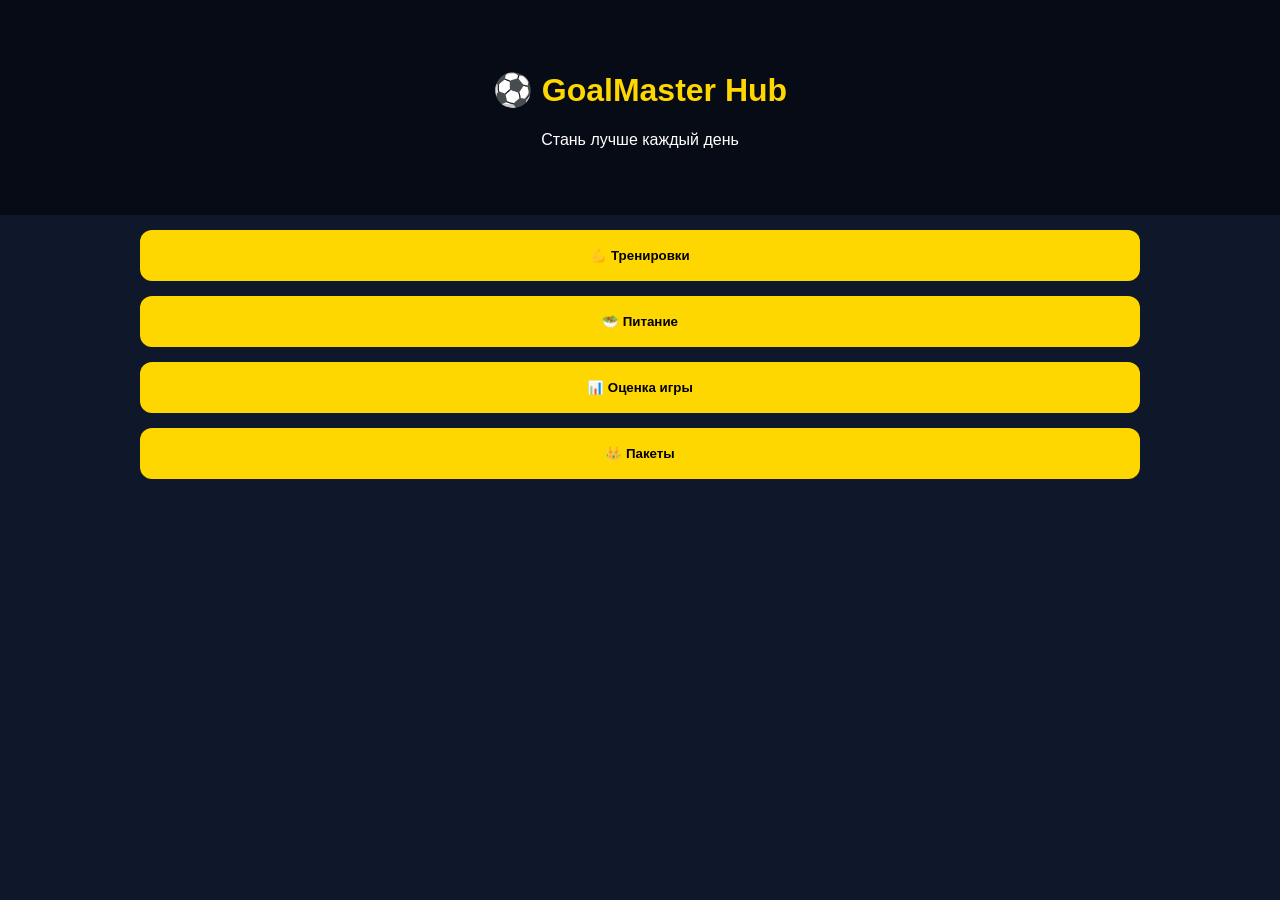
<file: index.html>
<!DOCTYPE html>
<html lang="ru">
<head>
<meta charset="UTF-8">
<meta name="viewport" content="width=device-width, initial-scale=1.0">
<title>GoalMaster Hub</title>
<link rel="stylesheet" href="style.css">
</head>
<body>

<header>
    <h1>⚽ GoalMaster Hub</h1>
    <p>Стань лучше каждый день</p>
</header>

<main>
<section>
<button class="toggle" onclick="toggleBox('training')">💪 Тренировки</button>
<div class="content" id="training">
<div class="card"><h3>⚡ Готовые тренировки</h3><p>120 грн</p><button onclick="buy('Готовые тренировки')">Купить</button></div>
<div class="card"><h3>🎯 Индивидуальная тренировка</h3><p>200 грн</p><button onclick="buy('Индивидуальная тренировка')">Купить</button></div>
<div class="card"><h3>🧤 Вратарская тренировка</h3><p>150 грн</p><button onclick="buy('Вратарская тренировка')">Купить</button></div>
<div class="card"><h3>📦 Все тренировки</h3><p>399 грн</p><button onclick="buy('Все тренировки')">Купить</button></div>
</div>
</section>

<section>
<button class="toggle" onclick="toggleBox('food')">🥗 Питание</button>
<div class="content" id="food">
<div class="card"><h3>🍎 Готовый план</h3><p>70 грн</p><button onclick="buy('Готовый план питания')">Купить</button></div>
<div class="card"><h3>📋 Индивидуальное питание</h3><p>120 грн</p><button onclick="buy('Индивидуальное питание')">Купить</button></div>
</div>
</section>

<section>
<button class="toggle" onclick="toggleBox('rating')">📊 Оценка игры</button>
<div class="content" id="rating">
<div class="card"><h3>⚡ Скорость</h3><p>60 грн</p><button onclick="buy('Оценка скорости')">Купить</button></div>
<div class="card"><h3>🎯 Удары</h3><p>60 грн</p><button onclick="buy('Оценка ударов')">Купить</button></div>
<div class="card"><h3>🏃 Дриблинг</h3><p>60 грн</p><button onclick="buy('Оценка дриблинга')">Купить</button></div>
<div class="card"><h3>📦 Полный анализ</h3><p>249 грн</p><button onclick="buy('Полный анализ')">Купить</button></div>
</div>
</section>

<section>
<button class="toggle" onclick="toggleBox('packs')">👑 Пакеты</button>
<div class="content" id="packs">
<div class="card"><h3>🥉 Start Pack</h3><p>Тренировки + питание.</p><p>499 грн</p><button onclick="buy('Start Pack')">Купить</button></div>
<div class="card"><h3>🥈 Pro Pack</h3><p>Индивидуальный подход и анализ.</p><p>799 грн</p><button onclick="buy('Pro Pack')">Купить</button></div>
<div class="card"><h3>🥇 Elite Footballer</h3><p>Полный пакет для развития футболиста.</p><p>1199 грн</p><button onclick="buy('Elite Footballer')">Купить</button></div>
</div>
</section>
</main>

<script src="script.js"></script>
</body>
</html>
</file>
<file: style.css>
body{
margin:0;
font-family:Arial,sans-serif;
background:url('https://images.unsplash.com/photo-1517466787929-bc90951d0974') center/cover fixed;
color:white;
background-color:#0f172a;
}
header{text-align:center;padding:50px 20px;background:rgba(0,0,0,.5)}
h1{color:gold}
main{width:90%;max-width:1000px;margin:auto}
.toggle{
width:100%;padding:18px;margin-top:15px;border:none;border-radius:12px;
background:gold;font-weight:bold;cursor:pointer;
}
.content{max-height:0;overflow:hidden;transition:max-height .5s ease}
.card{
background:rgba(0,0,0,.65);
margin:10px 0;
padding:15px;
border-radius:12px;
}
button{
padding:10px 15px;
border:none;
border-radius:8px;
cursor:pointer;
}
</file>
